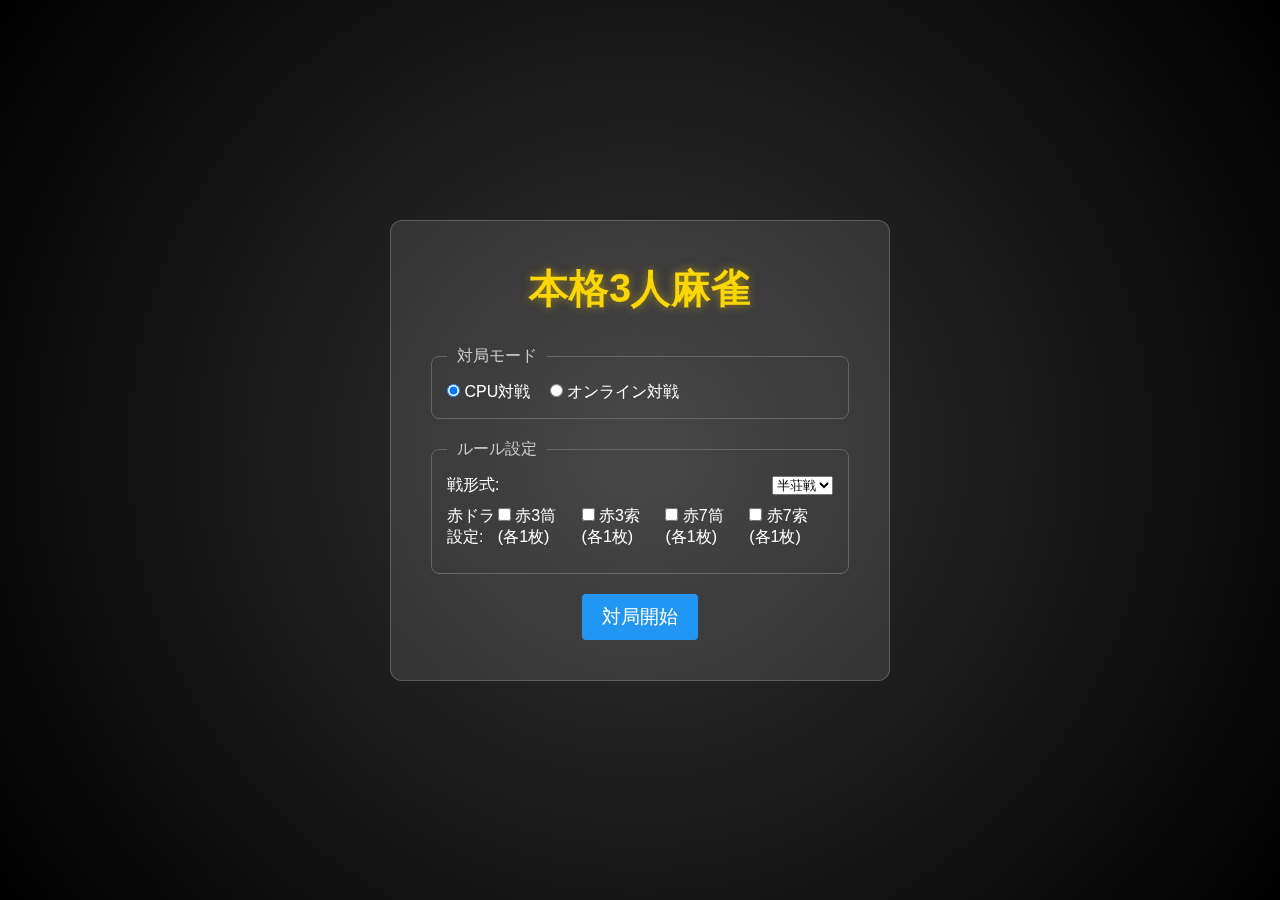
<file: index.html>
<!DOCTYPE html>
<html lang="ja">
<head>
    <meta charset="UTF-8">
    <meta name="viewport" content="width=device-width, initial-scale=1.0">
    <title>Open Sanma - 本格3人麻雀</title>
    <link rel="stylesheet" href="css/style.css">
    <link rel="stylesheet" href="https://cdnjs.cloudflare.com/ajax/libs/font-awesome/6.0.0/css/all.min.css">
</head>
<body>

    <section id="scene-lobby" class="active">
        <div class="lobby-container">
            <h1>本格3人麻雀</h1>
            
            <form id="game-settings">
                <fieldset>
                    <legend>対局モード</legend>
                    <label>
                        <input type="radio" name="mode" value="cpu" checked> CPU対戦
                    </label>
                    <label>
                        <input type="radio" name="mode" value="online"> オンライン対戦
                    </label>
                    <div id="online-input" class="hidden">
                        <input type="text" id="room-id" placeholder="部屋名を入力">
                    </div>
                </fieldset>

                <fieldset>
                    <legend>ルール設定</legend>
                    <div class="setting-row">
                        <span>戦形式:</span>
                        <select id="game-length">
                            <option value="east">東風戦</option>
                            <option value="south" selected>半荘戦</option>
                            <option value="west">一荘戦</option>
                        </select>
                    </div>
                    
                    <div class="setting-row">
                        <span>赤ドラ設定:</span>
                        <label><input type="checkbox" id="red-3p"> 赤3筒 (各1枚)</label>
                        <label><input type="checkbox" id="red-3s"> 赤3索 (各1枚)</label>
                        <label><input type="checkbox" id="red-7p"> 赤7筒 (各1枚)</label>
                        <label><input type="checkbox" id="red-7s"> 赤7索 (各1枚)</label>
                    </div>
                </fieldset>

                <button type="button" id="btn-start" class="btn-primary">対局開始</button>
            </form>
        </div>
    </section>

    <section id="scene-game" class="hidden">
        
        <div id="center-field">
            <div class="info-panel">
                <div id="round-info">東1局</div>
                <div id="tiles-left">残: <span id="deck-count">--</span></div>
                <div id="dora-indicators">
                    <div class="tile-slot"></div>
                    <div class="tile-slot"></div>
                    <div class="tile-slot"></div>
                    <div class="tile-slot"></div>
                    <div class="tile-slot"></div>
                </div>
            </div>
        </div>

        <div id="player-kamicha" class="player-area left">
            <div class="player-info">
                <span class="name">CPU 1</span>
                <span class="score">35,000</span>
                <span class="wind">西</span>
                <div class="riichi-stick hidden"></div>
            </div>
            <div class="hand-area closed">
                </div>
            <div class="naki-area">
                </div>
            <div class="kawa-area">
                </div>
        </div>

        <div id="player-shimocha" class="player-area right">
            <div class="player-info">
                <span class="name">CPU 2</span>
                <span class="score">35,000</span>
                <span class="wind">南</span>
                <div class="riichi-stick hidden"></div>
            </div>
            <div class="hand-area closed"></div>
            <div class="naki-area"></div>
            <div class="kawa-area"></div>
        </div>

        <div id="player-self" class="player-area bottom">
            <div class="kawa-area"></div>
            
            <div class="naki-area"></div>

            <div class="hand-area open">
                </div>

            <div class="player-info">
                <span class="name">YOU</span>
                <span class="score">35,000</span>
                <span class="wind">東</span>
                <div class="riichi-stick hidden"></div>
            </div>
        </div>

        <div id="action-controls" class="hidden">
            <button class="btn-action" data-action="pon">ポン</button>
            <button class="btn-action" data-action="kan">カン</button>
            <button class="btn-action" data-action="riichi">リーチ</button>
            <button class="btn-action win" data-action="ron">ロン</button>
            <button class="btn-action win" data-action="tsumo">ツモ</button>
            <button class="btn-action secondary" data-action="skip">キャンセル</button>
            <button class="btn-action" data-action="kita">北抜き</button>
        </div>

        <div id="cutin-layer"></div>

    </section>

    <div id="modal-overlay" class="hidden">
        
        <div id="result-modal" class="modal-content hidden">
            <h2 id="result-title">ロン</h2>
            <div id="yaku-list">
                </div>
            <div id="score-move">
                </div>
            <button id="btn-next-round">次へ</button>
        </div>

        <div id="game-over-modal" class="modal-content hidden">
            <h2>対局終了</h2>
            <table id="final-ranking">
                <thead>
                    <tr><th>順位</th><th>名前</th><th>点数</th></tr>
                </thead>
                <tbody>
                    </tbody>
            </table>
            <button id="btn-back-lobby">ロビーに戻る</button>
        </div>

    </div>

    <script type="module" src="js/main.js"></script>
</body>
</html>
</file>
<file: css/style.css>
@charset "UTF-8";

/* =========================================
   基本設定 (Base)
   ========================================= */
:root {
    --mat-color: #005633;        /* 深い緑色のマット */
    --mat-texture: #004d2e;      /* マットの質感用 */
    --tile-w: 3.4vmin;           /* 牌の幅 (画面サイズ連動) */
    --tile-h: 4.6vmin;           /* 牌の高さ */
    --tile-depth: 0.4vmin;       /* 牌の厚み */
    --text-color: #ffffff;
    --accent-color: #ffd700;     /* 金色（強調・ドラ） */
    --ui-bg: rgba(0, 0, 0, 0.7); /* UI背景 */
}

* {
    box-sizing: border-box;
    margin: 0;
    padding: 0;
    user-select: none; /* ゲーム中のテキスト選択防止 */
}

body {
    font-family: "Helvetica Neue", Arial, "Hiragino Kaku Gothic ProN", "Hiragino Sans", Meiryo, sans-serif;
    background-color: #1a1a1a;
    color: var(--text-color);
    overflow: hidden; /* スクロール禁止 */
    width: 100vw;
    height: 100vh;
}

/* ユーティリティ */
.hidden { display: none !important; }
.btn-primary {
    background: #2196F3;
    color: white;
    border: none;
    padding: 10px 20px;
    border-radius: 4px;
    cursor: pointer;
    font-size: 1.2rem;
}
.btn-primary:hover { background: #1976D2; }

/* =========================================
   1. ロビー画面 (Lobby)
   ========================================= */
#scene-lobby {
    width: 100%;
    height: 100%;
    display: flex;
    justify-content: center;
    align-items: center;
    background: radial-gradient(circle, #333 0%, #000 100%);
}

.lobby-container {
    background: rgba(255, 255, 255, 0.1);
    backdrop-filter: blur(10px);
    padding: 40px;
    border-radius: 12px;
    width: 90%;
    max-width: 500px;
    text-align: center;
    border: 1px solid rgba(255, 255, 255, 0.2);
}

.lobby-container h1 {
    margin-bottom: 30px;
    font-size: 2.5rem;
    color: var(--accent-color);
    text-shadow: 0 0 10px rgba(255, 215, 0, 0.5);
}

fieldset {
    border: 1px solid #666;
    border-radius: 8px;
    margin-bottom: 20px;
    padding: 15px;
    text-align: left;
}

legend { padding: 0 10px; color: #ccc; }

.setting-row {
    display: flex;
    justify-content: space-between;
    margin-bottom: 10px;
    align-items: center;
}

label {
    margin-right: 15px;
    cursor: pointer;
}

input[type="text"] {
    width: 100%;
    padding: 8px;
    margin-top: 10px;
    border-radius: 4px;
    border: none;
}

/* =========================================
   2. ゲーム画面 (Game Table)
   ========================================= */
#scene-game {
    width: 100%;
    height: 100%;
    background-color: var(--mat-color);
    /* マットの質感表現 */
    background-image: radial-gradient(var(--mat-texture) 15%, transparent 16%),
                      radial-gradient(var(--mat-texture) 15%, transparent 16%);
    background-size: 10px 10px;
    position: relative;
}

/* --- 中央情報 (Center Field) --- */
#center-field {
    position: absolute;
    top: 50%;
    left: 50%;
    transform: translate(-50%, -50%);
    width: 30vmin;
    height: 30vmin;
    border: 2px solid rgba(0, 0, 0, 0.3);
    background: rgba(0, 0, 0, 0.2);
    border-radius: 10px;
    display: flex;
    justify-content: center;
    align-items: center;
    z-index: 10;
}

.info-panel {
    text-align: center;
    width: 100%;
}

#round-info { font-size: 2vmin; font-weight: bold; margin-bottom: 1vmin; }
#tiles-left { font-size: 1.5vmin; margin-bottom: 1vmin; }

#dora-indicators {
    display: flex;
    justify-content: center;
    gap: 0.5vmin;
    background: rgba(0,0,0,0.3);
    padding: 0.5vmin;
    border-radius: 4px;
    width: fit-content;
    margin: 0 auto;
}

/* --- 牌のデザイン (Tile Base) --- */
/* 画像がない場合のCSS描画 */
.tile-slot, .tile {
    width: var(--tile-w);
    height: var(--tile-h);
    background: #f0f0f0; /* 牌の表面 */
    border-radius: 0.3vmin;
    box-shadow: 
        1px 1px 0 #ccc, 
        inset 0 0 2px rgba(0,0,0,0.2); /* 簡易的な立体感 */
    position: relative;
    display: flex;
    justify-content: center;
    align-items: center;
    color: #333;
    font-weight: bold;
    font-size: 2vmin;
}

/* 背面（伏せ牌） */
.tile.back, .tile-slot.back {
    background: #e6b422; /* 黄色い背面 */
    border: 1px solid #d4a017;
}
.tile.back::after {
    content: ""; /* 竹の模様などを入れたい場合はここ */
}

/* 立体的な厚み（手牌用） */
.hand-area .tile {
    box-shadow: 
        0 var(--tile-depth) 0 #bbb, /* 厚み */
        0 calc(var(--tile-depth) + 2px) 5px rgba(0,0,0,0.4); /* 影 */
    margin-bottom: var(--tile-depth); /* 厚み分持ち上げる */
    transition: transform 0.1s;
}

/* 牌選択時のホバー */
.hand-area.open .tile:hover {
    transform: translateY(-1vmin);
    cursor: pointer;
}

/* --- プレイヤーエリア共通設定 --- */
.player-area {
    position: absolute;
    /* デバッグ用に枠線をつける場合は以下を有効化 */
    /* border: 1px dashed rgba(255,255,255,0.2); */
}

/* 情報パネル（点数など） */
.player-info {
    background: var(--ui-bg);
    padding: 5px 10px;
    border-radius: 4px;
    display: flex;
    flex-direction: column;
    align-items: center;
    justify-content: center;
    min-width: 10vmin;
    box-shadow: 0 0 5px rgba(0,0,0,0.5);
    font-size: 1.5vmin;
}
.player-info .name { font-size: 1.2vmin; opacity: 0.8; }
.player-info .score { font-size: 2vmin; font-weight: bold; color: var(--accent-color); }
.player-info .wind { 
    font-size: 2.5vmin; 
    font-weight: bold; 
    border: 2px solid white;
    width: 4vmin;
    height: 4vmin;
    line-height: 3.5vmin;
    border-radius: 50%;
    margin-bottom: 5px;
    text-align: center;
}

/* 河 (Kawa) */
.kawa-area {
    display: flex;
    flex-wrap: wrap;
    width: calc(var(--tile-w) * 6 + 2vmin); /* 6枚切りの幅 */
    height: calc(var(--tile-h) * 3 + 2vmin);
    gap: 0.2vmin;
}
.kawa-area .tile {
    /* 河の牌は少し小さくても良い */
    transform: scale(0.9);
}

/* 手牌 (Hand) */
.hand-area {
    display: flex;
    gap: 0.1vmin;
}
/* 理牌スペースなど */
.hand-area .tile:last-child {
    margin-left: 1vmin; /* ツモ牌を離す */
}

/* --- 視点別配置 (3人麻雀) --- */

/* 1. 自分 (Self) - 下部 */
#player-self {
    bottom: 2vmin;
    left: 50%;
    transform: translateX(-50%);
    width: 90%;
    display: flex;
    flex-direction: column;
    align-items: center;
}
#player-self .kawa-area {
    margin-bottom: 2vmin;
}
#player-self .hand-area {
    margin-top: 1vmin;
}
#player-self .player-info {
    position: absolute;
    bottom: 0;
    left: -15vmin; /* 左側に配置 */
    flex-direction: row; /* 横並び */
    gap: 10px;
}
#player-self .player-info .wind { margin: 0; }

/* 2. 下家 (Shimocha) - 右側 */
/* 2D視点のため、卓の右側に配置し、牌を左向き(-90deg)に回転させるのが一般的 */
#player-shimocha {
    right: 4vmin;
    top: 50%;
    transform: translateY(-50%);
    display: flex;
    flex-direction: row-reverse; /* 情報、手牌、河の順 */
    align-items: center;
}
#player-shimocha .hand-area {
    flex-direction: column; /* 縦積み */
}
#player-shimocha .hand-area .tile {
    width: var(--tile-h); /* 横倒しにするのでWとHを逆に扱うイメージ */
    height: var(--tile-w);
    transform: rotate(-90deg); /* 左向き */
    margin-bottom: -1.5vmin; /* 重なり調整 */
    box-shadow: -2px 0 0 #bbb; /* 影の向き調整 */
}
#player-shimocha .kawa-area {
    /* 河も90度回転させる必要があるが、コンテナごと回す */
    transform: rotate(-90deg);
    margin-left: 4vmin;
}
#player-shimocha .player-info {
    margin-left: 2vmin;
}

/* 3. 上家 (Kamicha) - 左側 */
#player-kamicha {
    left: 4vmin;
    top: 50%;
    transform: translateY(-50%);
    display: flex;
    flex-direction: row;
    align-items: center;
}
#player-kamicha .hand-area {
    flex-direction: column-reverse; /* 上から下へ */
}
#player-kamicha .hand-area .tile {
    width: var(--tile-h);
    height: var(--tile-w);
    transform: rotate(90deg); /* 右向き */
    margin-top: -1.5vmin;
    box-shadow: 2px 0 0 #bbb;
}
#player-kamicha .kawa-area {
    transform: rotate(90deg);
    margin-right: 4vmin;
}
#player-kamicha .player-info {
    margin-right: 2vmin;
}


/* --- アクションボタン --- */
#action-controls {
    position: absolute;
    bottom: 18vmin;
    left: 50%;
    transform: translateX(-50%);
    display: flex;
    gap: 10px;
    z-index: 100;
}

.btn-action {
    background: rgba(0,0,0,0.6);
    color: white;
    border: 2px solid white;
    padding: 1vmin 3vmin;
    font-size: 2vmin;
    font-weight: bold;
    border-radius: 30px;
    cursor: pointer;
    transition: all 0.2s;
    box-shadow: 0 4px 10px rgba(0,0,0,0.5);
}

.btn-action:hover {
    background: white;
    color: #333;
    transform: scale(1.1);
}

.btn-action.win {
    background: #e74c3c; /* 赤 */
    border-color: #c0392b;
}

.btn-action.secondary {
    background: #95a5a6;
    font-size: 1.5vmin;
}

/* --- カットイン演出 --- */
#cutin-layer {
    position: absolute;
    top: 0; left: 0; width: 100%; height: 100%;
    pointer-events: none;
    z-index: 200;
    display: flex;
    justify-content: center;
    align-items: center;
}
/* JSでクラス付与してアニメーションさせる想定 */
.cut-in-text {
    font-size: 10vmin;
    font-weight: 900;
    color: red;
    text-stroke: 2px white; /* Webkit text stroke support needed mostly */
    -webkit-text-stroke: 3px white;
    text-shadow: 5px 5px 0 black;
    animation: popIn 0.5s ease-out forwards;
}

@keyframes popIn {
    0% { transform: scale(0); opacity: 0; }
    80% { transform: scale(1.2); opacity: 1; }
    100% { transform: scale(1); opacity: 1; }
}


/* =========================================
   3. モーダル (Result)
   ========================================= */
#modal-overlay {
    position: fixed;
    top: 0; left: 0; width: 100%; height: 100%;
    background: rgba(0,0,0,0.8);
    z-index: 999;
    display: flex;
    justify-content: center;
    align-items: center;
}

.modal-content {
    background: white;
    color: #333;
    width: 80%;
    max-width: 600px;
    padding: 30px;
    border-radius: 10px;
    text-align: center;
    box-shadow: 0 0 20px rgba(255,255,255,0.2);
}

#result-title {
    font-size: 3rem;
    color: #d32f2f;
    margin-bottom: 20px;
    font-weight: 900;
}

#yaku-list {
    text-align: left;
    margin: 20px auto;
    width: 80%;
    font-size: 1.2rem;
    border-top: 2px solid #333;
    border-bottom: 2px solid #333;
    padding: 10px 0;
}

.yaku-row {
    display: flex;
    justify-content: space-between;
    margin-bottom: 5px;
}

#final-ranking {
    width: 100%;
    border-collapse: collapse;
    margin: 20px 0;
}
#final-ranking th, #final-ranking td {
    border-bottom: 1px solid #ddd;
    padding: 10px;
}

/* 鳴きエリアの微調整 (Naki) */
.naki-area {
    display: flex;
    gap: 5px;
    margin: 5px;
}
/* 鳴いた牌は少し寝かせるなどの処理が可能だが、一旦シンプルに表示 */
.naki-group {
    display: flex;
    background: rgba(0,0,0,0.2);
    padding: 2px;
}
</file>
